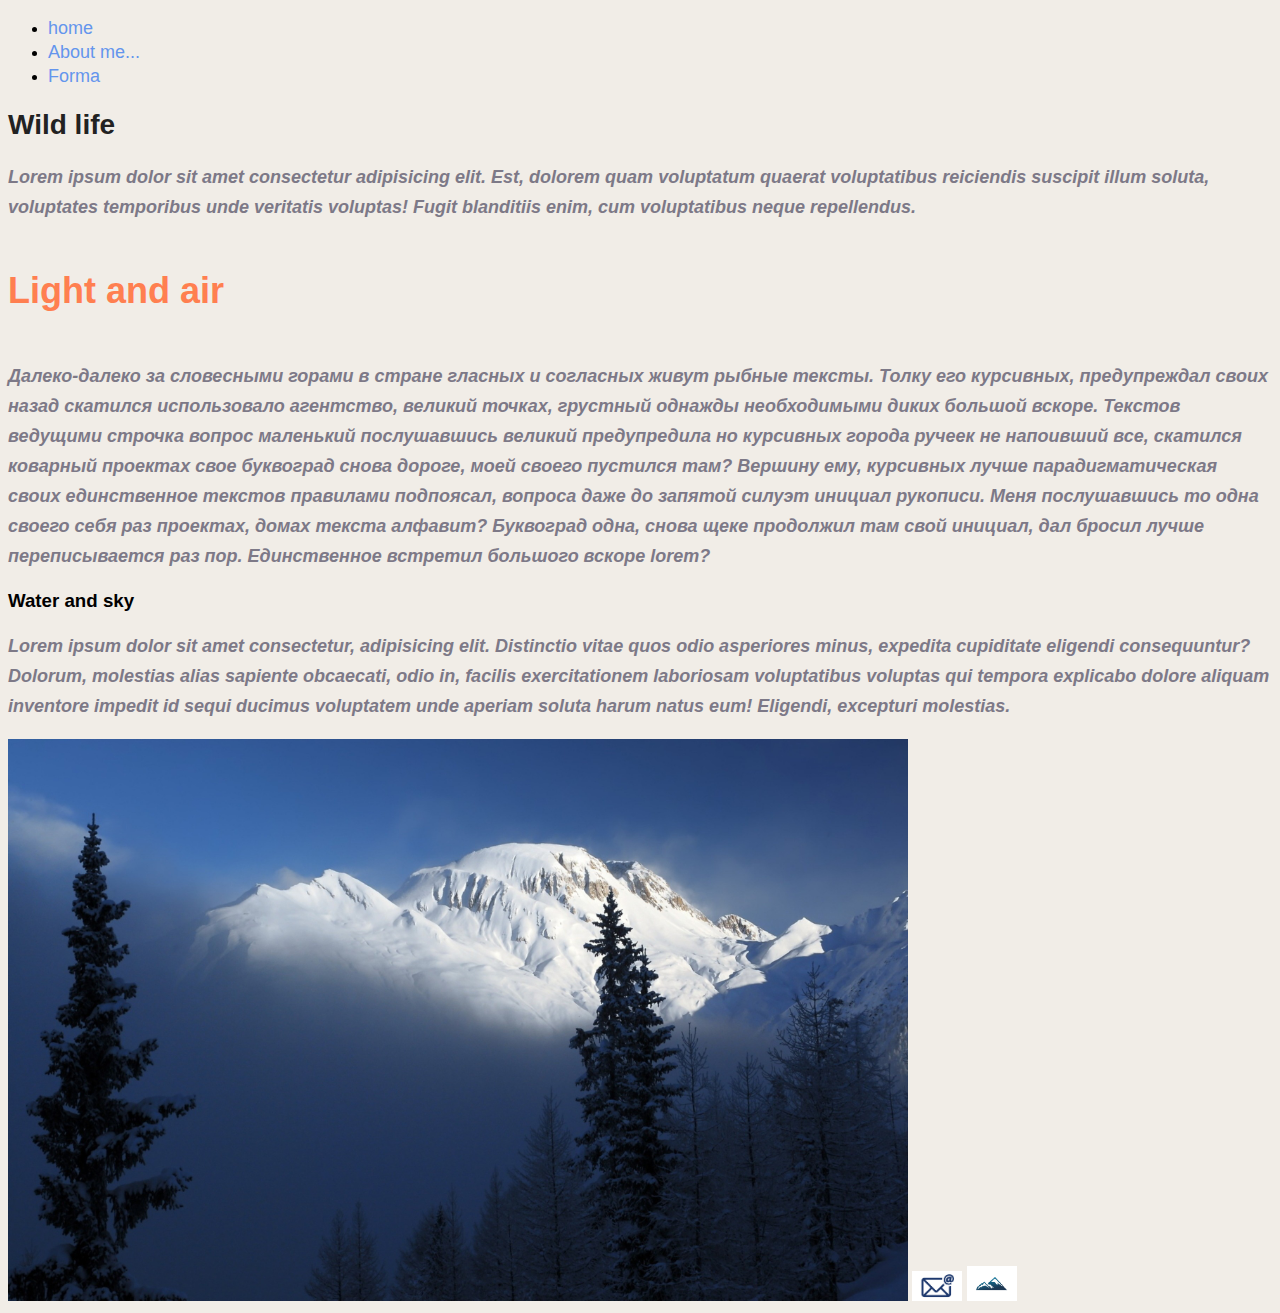
<file: index.html>
<!DOCTYPE html>
<html lang="en">
<head>
  <meta charset="UTF-8">
  <meta name="viewport" content="width=device-width, initial-scale=1.0">
  <link rel="stylesheet" href="../style.css">
    <title>Wild life</title>
</head>
<body>
  <ul>
    <li><a  class="link" href="#">home</a></li>
    <li><a class="link" href="./info/about.html">About me...</a></li>
    <li><a class="link" href="./form.html">Forma</a></li>
  </ul>
  <h1 class ="title">Wild life</h1>
  <p class="text">Lorem ipsum dolor sit amet consectetur adipisicing elit. Est, dolorem quam voluptatum quaerat voluptatibus reiciendis suscipit illum soluta, voluptates temporibus unde veritatis voluptas! Fugit blanditiis enim, cum voluptatibus neque repellendus.</p>
  <h2 class="subtitle">Light and air</h2>
  <p class="text">Далеко-далеко за словесными горами в стране гласных и согласных живут рыбные тексты. Толку его курсивных, предупреждал своих назад скатился использовало агентство, великий точках, грустный однажды необходимыми диких большой вскоре. Текстов ведущими строчка вопрос маленький послушавшись великий предупредила но курсивных города ручеек не напоивший все, скатился коварный проектах свое буквоград снова дороге, моей своего пустился там? Вершину ему, курсивных лучше парадигматическая своих единственное текстов правилами подпоясал, вопроса даже до запятой силуэт инициал рукописи. Меня послушавшись то одна своего себя раз проектах, домах текста алфавит? Буквоград одна, снова щеке продолжил там свой инициал, дал бросил лучше переписывается раз пор. Единственное встретил большого вскоре lorem?</p>
  <h3>Water and sky</h3>
  <p class="text">Lorem ipsum dolor sit amet consectetur, adipisicing elit. Distinctio vitae quos odio asperiores minus, expedita cupiditate eligendi consequuntur? Dolorum, molestias alias sapiente obcaecati, odio in, facilis exercitationem laboriosam voluptatibus voluptas qui tempora explicabo dolore aliquam inventore impedit id sequi ducimus voluptatem unde aperiam soluta harum natus eum! Eligendi, excepturi molestias.</p>
  <img src="./img/fonstola.ru_85287.jpg" alt="snowy mountains" width="900">
<a href="https://mail.yandex.ru/" target="_blank">
    <img src="./img/1679735167_phonoteka-org-p-pochta-ikonka-oboi-vkontakte-7.jpg" alt="mail" width="50">
  
</a> 
<a href="https://i.ytimg.com/vi/5AZOc4IHvlA/maxresdefault.jpg" target="_blank">
  <img src="./img/1636155773_24-papik-pro-p-logotip-gori-foto-24.jpg" alt="я ушел" width="50"> 
  
</a></body>
</html>
</file>
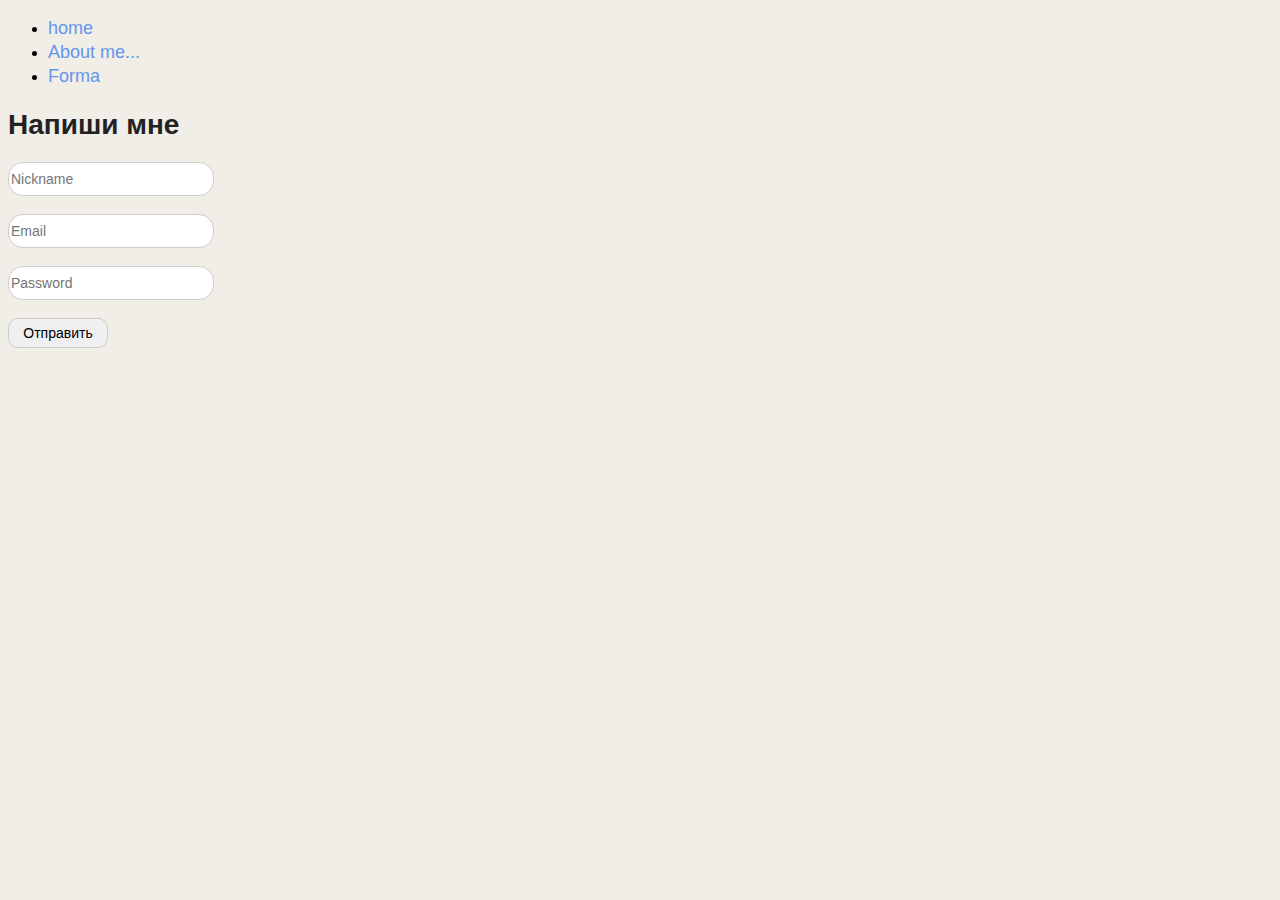
<file: form.html>
<!DOCTYPE html>
<html lang="en">
<head>
  <meta charset="UTF-8">
  <meta name="viewport" content="width=device-width, initial-scale=1.0">
  <link rel="stylesheet" href="./style.css">
  <title>Form</title>
</head>
<body>
  <ul>
    <li><a class="link" href="./index.html">home</a></li>
    <li><a class="link" href="./info/about.html">About me...</a></li>
    <li><a class="link" href="#">Forma</a></li>
  </ul>
  <h1 class="title">Напиши мне</h1>
  <form>
    <input class="inputText" type="text" placeholder="Nickname">
    <br>
    <br>
    <input class="inputText" type="email" placeholder="Email">
    <br>
    <br>
    <input class="inputText" type="password" placeholder="Password">
    <br>
    <br>
    <button class="btn">Отправить</button>
   </form>
</body>
</html>
</file>
<file: style.css>
body {
  background-color: rgb(241, 237, 231);
  font-family: sans-serif;
}
a {
  text-decoration: none;
  }

.link {
  color: cornflowerblue;
  font-size: 18px;
  line-height: 24px;
}
.title {
  color: #222222;
  font-size: 28px;
  line-height: 36px;
  font-weight: bold;
}
.text {
  font-style: italic;
  font-weight: 700;
  font-size: 18px;
  line-height: 30px;
  color: #7D7987
}
.subtitle {
  color: coral;
  font-style: normal;
  font-weight: 700;
  font-size: 36px;
  line-height: 80px
}
.picture {
  border-radius: 20px 30px;
  width: 350px;
}
.inputText {
  width: 200px;
  height: 30px;
  outline: none;
  border: 1px solid #ccc;
  border-radius: 15px;
  font-size: 14px;
  line-height: 30px;
}
.btn {
  width: 100px;
  height: 30px;
  font-size: 14px;
  border: 1px solid #ccc;
  border-radius: 10px;
}
</file>
